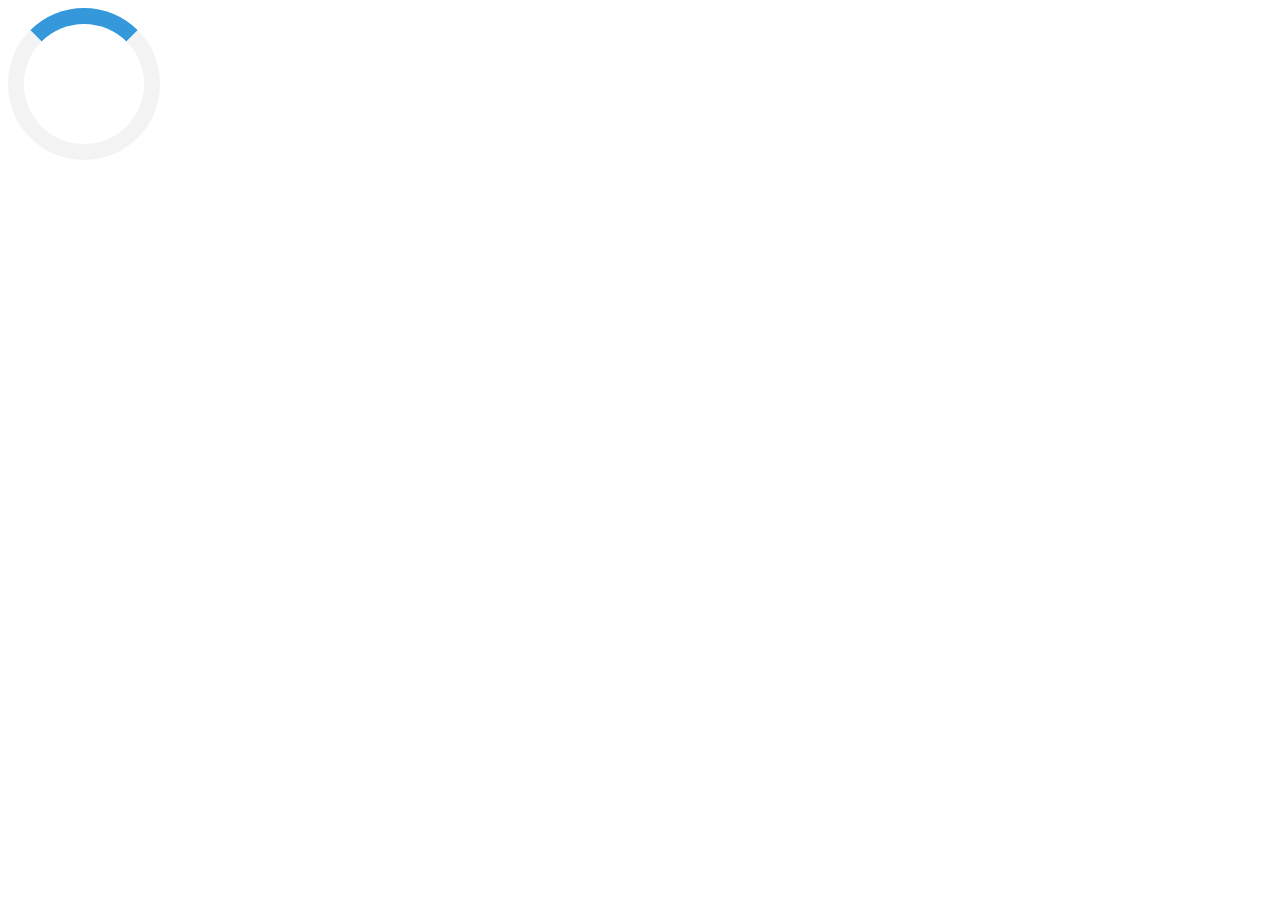
<file: index.html>
<!DOCTYPE html>
<html lang="fr">

<head>
  <meta charset="UTF-8">
  <meta name="viewport" content="width=device-width, initial-scale=1.0">
  <meta http-equiv="X-UA-Compatible" content="ie=edge">
  <title>Lecteur</title>
  <link rel="stylesheet" href="css/main.css">
</head>

<body>

  <script src="lib/jquery-3.2.1.min.js" charset="utf-8"></script>
  <script src="script/ShowerApp.js" charset="utf-8"></script>

</body>
</html>
</file>
<file: css/main.css>
.loader {
border: 16px solid #f3f3f3; /* Light grey */
border-top: 16px solid #3498db; /* Blue */
border-radius: 50%;
width: 120px;
height: 120px;
animation: spin 2s linear infinite;
}

@keyframes spin {
0% { transform: rotate(0deg); }
100% { transform: rotate(360deg); }
}
</file>
